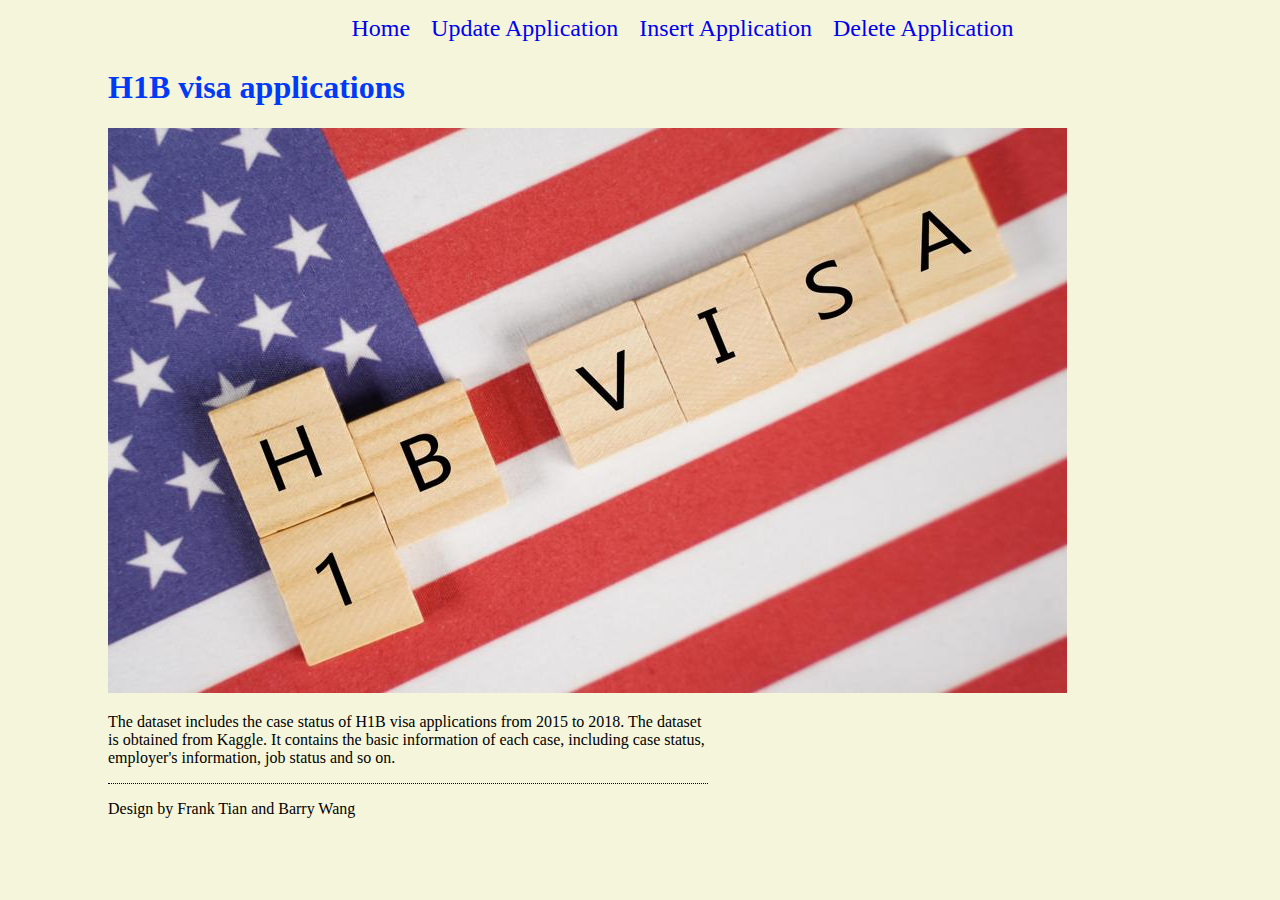
<file: index.html>
<!DOCTYPE html>
<html>

<head>
	<link rel="stylesheet" type="text/css" href="project.css" />
</head>

<body>
	<div id="navbar">
		<ul>
			<li><a href="index.html"> Home </a></li>
			<li><a href="updateCase.php"> Update Application </a></li>
			<li><a href="insertCase.php"> Insert Application </a></li>
			<li><a href="deleteCase.php"> Delete Application </a></li>
		</ul>
	</div>

	<script src=./navigation.html></script>
	<h1> H1B visa applications </h1>

	<img src="img1.png" />
	<p> The dataset includes the case status of H1B visa applications from 2015 to 2018.
		The dataset is obtained from Kaggle. It contains the basic information of each case,
		including case status, employer's information, job status and so on.</p>

	<footer>
		<p>Design by Frank Tian and Barry Wang </p>
	</footer>

</body>

</html>
</file>
<file: project.css>
.btn {
	background-color: white;
	color: black;
	border: 2px solid #555555;
	margin: 10px;
}

.btn:hover {
	box-shadow: 0 12px 16px 0 rgba(0, 0, 0, 0.24), 0 17px 50px 0 rgba(0, 0, 0, 0.19);
	background-color: #555555;
	color: white;
}

th {
	background-color: #aaa;
}

/* original */
body {
	padding-left: 100px;
	background-color: beige;
}

div#navbar {
	text-align: center;
	height: 40px;
	background-repeat: repeat-x;
}

div#navbar ul {
	line-height: 40px;
	font-size: 24px;
	margin: 0px;
	padding: 0px;
}

div#navbar li {
	list-style-type: none;
	display: inline;
	padding-right: 15px;
}

div#navbar li a {
	text-decoration: none;
}

div#navbar li a:hover {
	color: red;
	border-bottom: dashed 1px;
}

label {
	display: block;
	margin: 5px 0;
}

table {
	border-collapse: collapse;
	border-spacing: 0;
}

td, th {
	padding: 5px 30px 5px 30px;
	border-bottom: 1px solid #aaa;
}

h1 {
	color: rgb(0, 58, 247);
}

footer {
	width: 600px;
	border-top: dotted 1px;
}

p {
	width: 600px;
}
</file>
